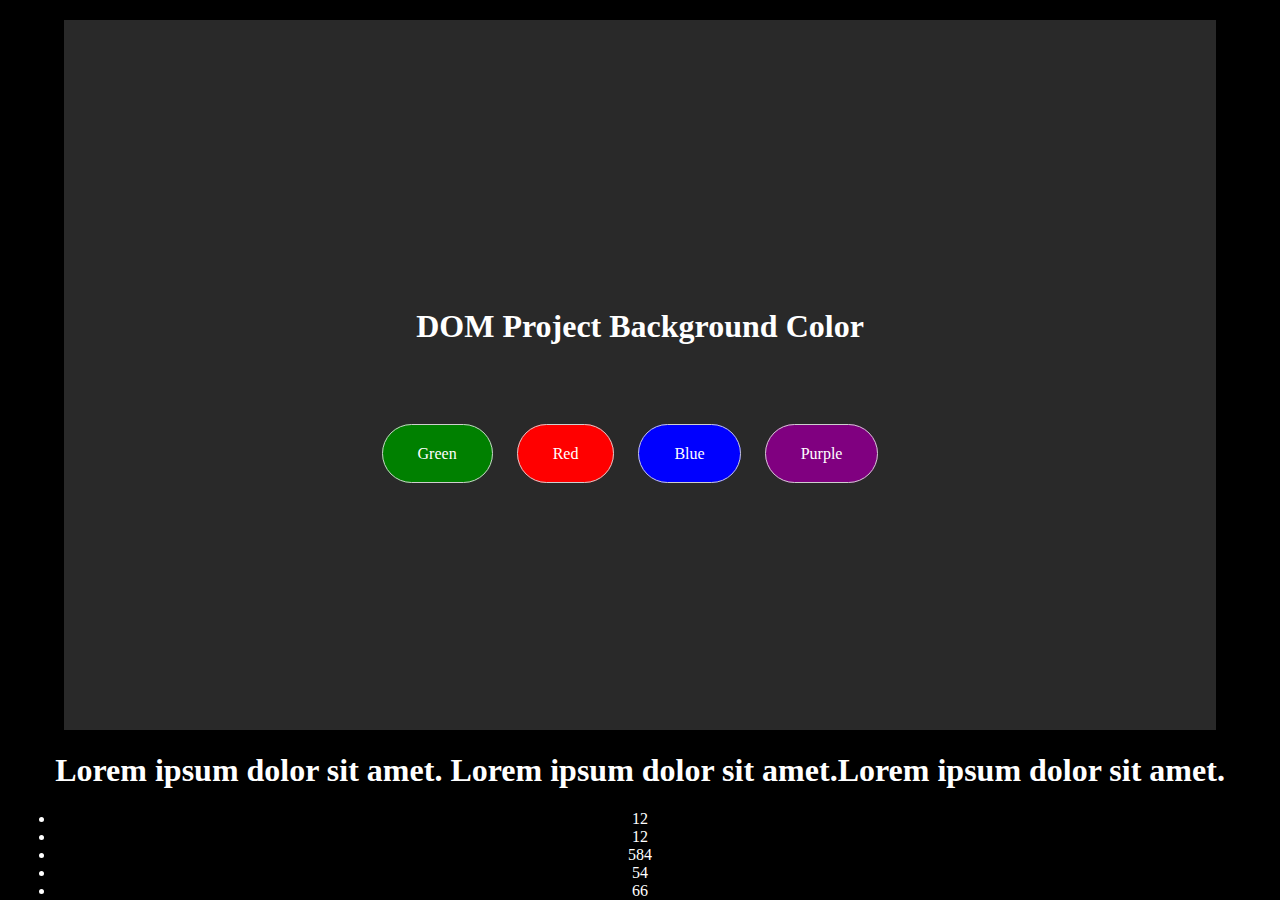
<file: 7-DOM-projects/index.html>
<!DOCTYPE html>
<html lang="en">
<head>
    <meta charset="UTF-8">
    <meta name="viewport" content="width=device-width, initial-scale=1.0">
    <link rel="stylesheet" href="style.css">
    <title>DOM Projects</title>
</head>
<body>

    <div class="container">
        <div class="content">
            <h1>DOM Project Background Color</h1>
            <div class="color-plate">
                
                <span class="button" id="green">Green</span>
                <span class="button" id="red">Red</span>
                <span class="button" id="blue">Blue</span>
                <span class="button" id="purple">Purple</span>
            </div>
        </div>
    </div>
    <div>
        <h1>Lorem ipsum dolor sit amet. Lorem ipsum dolor sit amet.Lorem ipsum dolor sit amet.</h1>
        <li>12</li>
        <li>12</li>
        <li>584</li>
        <li>54</li>
        <li>66</li>
    </div>
    

    <script src="function.js"></script>
</body>
</html>
</file>
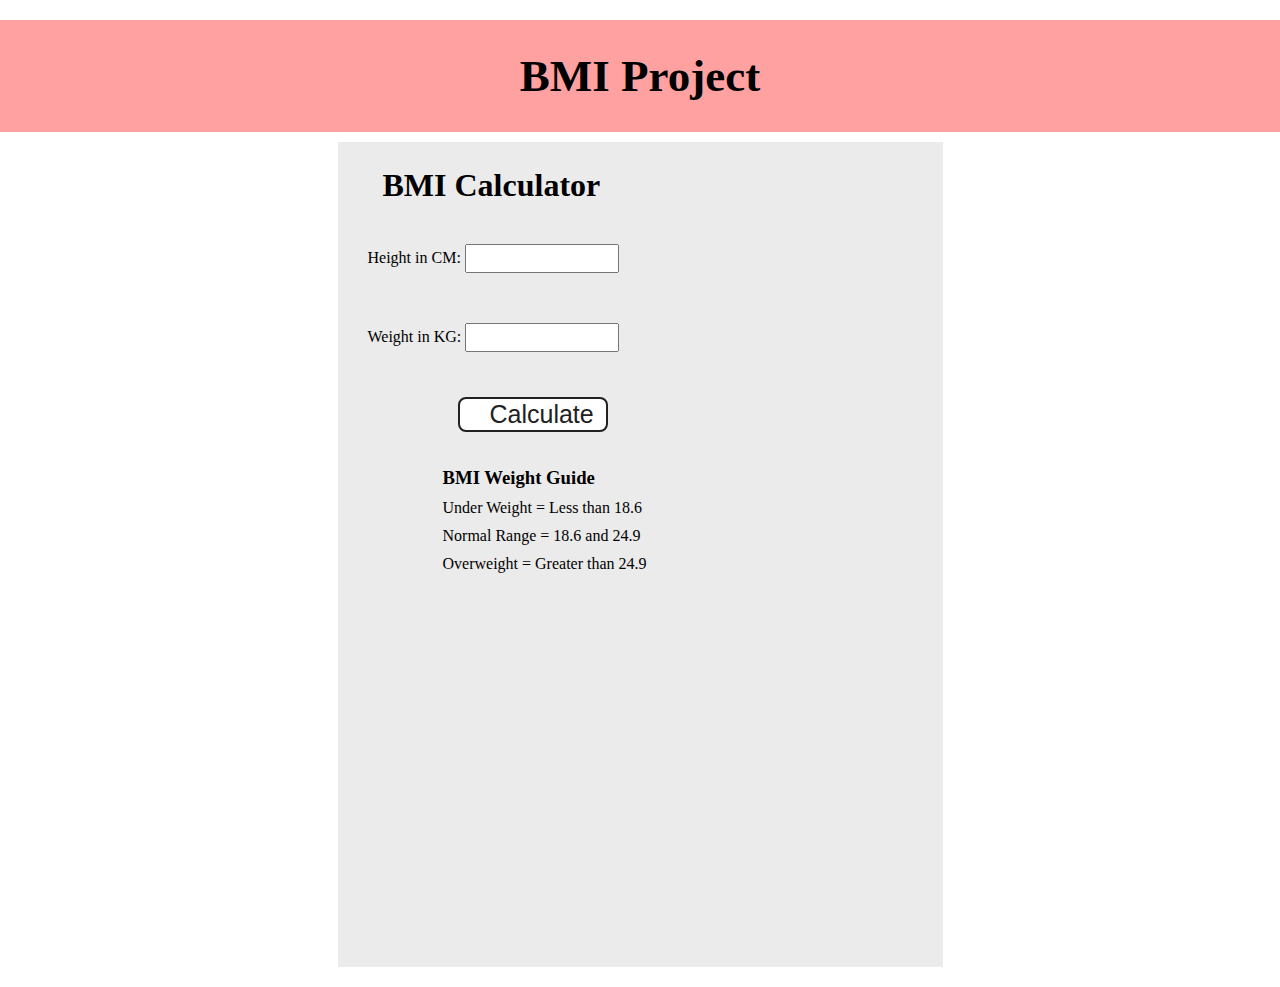
<file: 7-DOM-projects/BMI/index.html>
<!DOCTYPE html>
<html lang="en">
  <head>
    <meta charset="UTF-8" />
    <meta name="viewport" content="width=device-width, initial-scale=1.0" />
    <meta http-equiv="X-UA-Compatible" content="ie=edge" />
    <link rel="stylesheet" href="style.css" />
    <title>BMI Calculator</title>
  </head>
  <body>
    <nav>
      <a aria-current="page">BMI Project</a>
    </nav>

    <div class="container">
      <h1>BMI Calculator</h1>
      <form>
        <p><label>Height in CM: </label><input type="text" id="height" /></p>
        <p><label>Weight in KG: </label><input type="text" id="weight" /></p>
        <button>Calculate</button>
        <div
          style="color: rgb(255, 21, 21); font-weight: 700"
          id="results"
        ></div>
        <div
          style="color: rgb(116, 10, 255); font-weight: 700"
          id="weight-base"
        ></div>
        <div id="weight-guide">
          <h3>BMI Weight Guide</h3>
          <p>Under Weight = Less than 18.6</p>
          <p>Normal Range = 18.6 and 24.9</p>
          <p>Overweight = Greater than 24.9</p>
        </div>
      </form>
    </div>
  </body>
  <script src="bmi.js"></script>
</html>
</file>
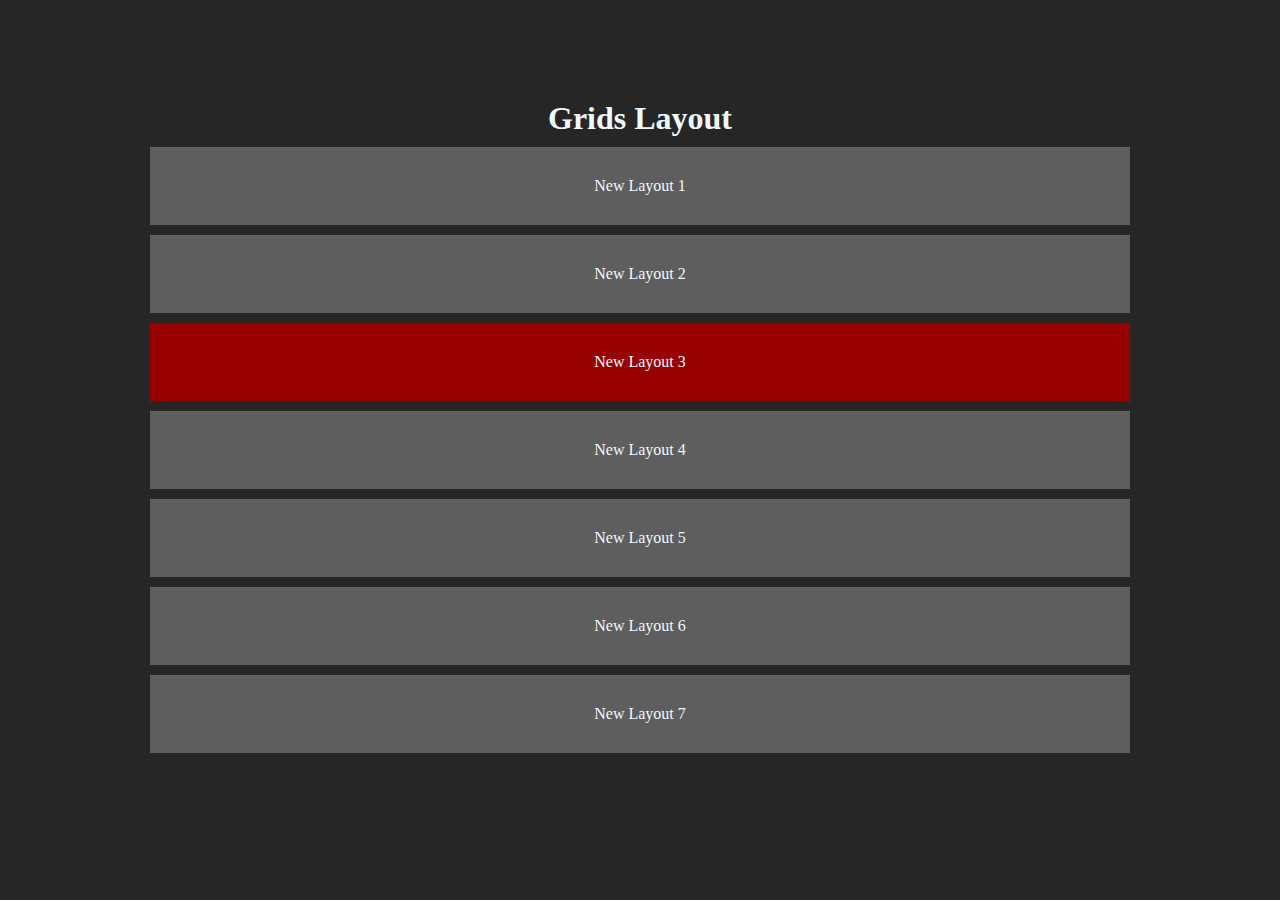
<file: 6-dom/event.html>
<!DOCTYPE html>
<html lang="en">
  <head>
    <meta charset="UTF-8" />
    <meta name="viewport" content="width=device-width, initial-scale=1.0" />
    <title>Document</title>
  </head>

  <style>
    * {
      max-width: 1000px;
      margin: 0 auto;
      background-color: rgb(38, 38, 38);
      color: aliceblue;
    }
    .container {
      margin: 100px 0px;
      text-align: center;
    }
    .list {
      display: flex;
      flex-direction: column;
    }
    .grid {
      background-color: rgb(94, 94, 94);
      padding: 30px 80px;
      margin: 10px;
      display: flex;
      flex-direction: column;
    }
    .three {
      background-color: rgb(151, 0, 0);
    }
  </style>
  <body>
    <div class="container">
      <h1>Grids Layout</h1>
      <div id="list">
        <span class="grid" id="1"> New Layout 1</span>
        <span class="grid" id="2"> New Layout 2</span>
        <span class="grid three" id="3"> New Layout 3</span>
        <span class="grid" id="4"> New Layout 4</span>
        <span class="grid" id="5"> New Layout 5</span>
        <span class="grid" id="6"> New Layout 6</span>
        <span class="grid" id="7"> New Layout 7</span>
      </div>
    </div>
  </body>

  <script>
    // document.getElementById("list").addEventListener("click", function (e) {
    //   console.log("list clicked");
    // }, false);

    // there have two events bubbling and capturing  
    // bubbling is working bottom to top and capturing top to bottom event
    //  false is bubbling and true is capturing

    // document.getElementById("3").addEventListener("click", function (e) {
    //   console.log("grid items clicked");
    // }, false);

    //  ------------      click and remove item
    document.getElementById("list").addEventListener('click', function(e){
        console.log(e.target);
        let removeItem = e.target;
        removeItem.remove();
    })

  </script>
</html>
</file>
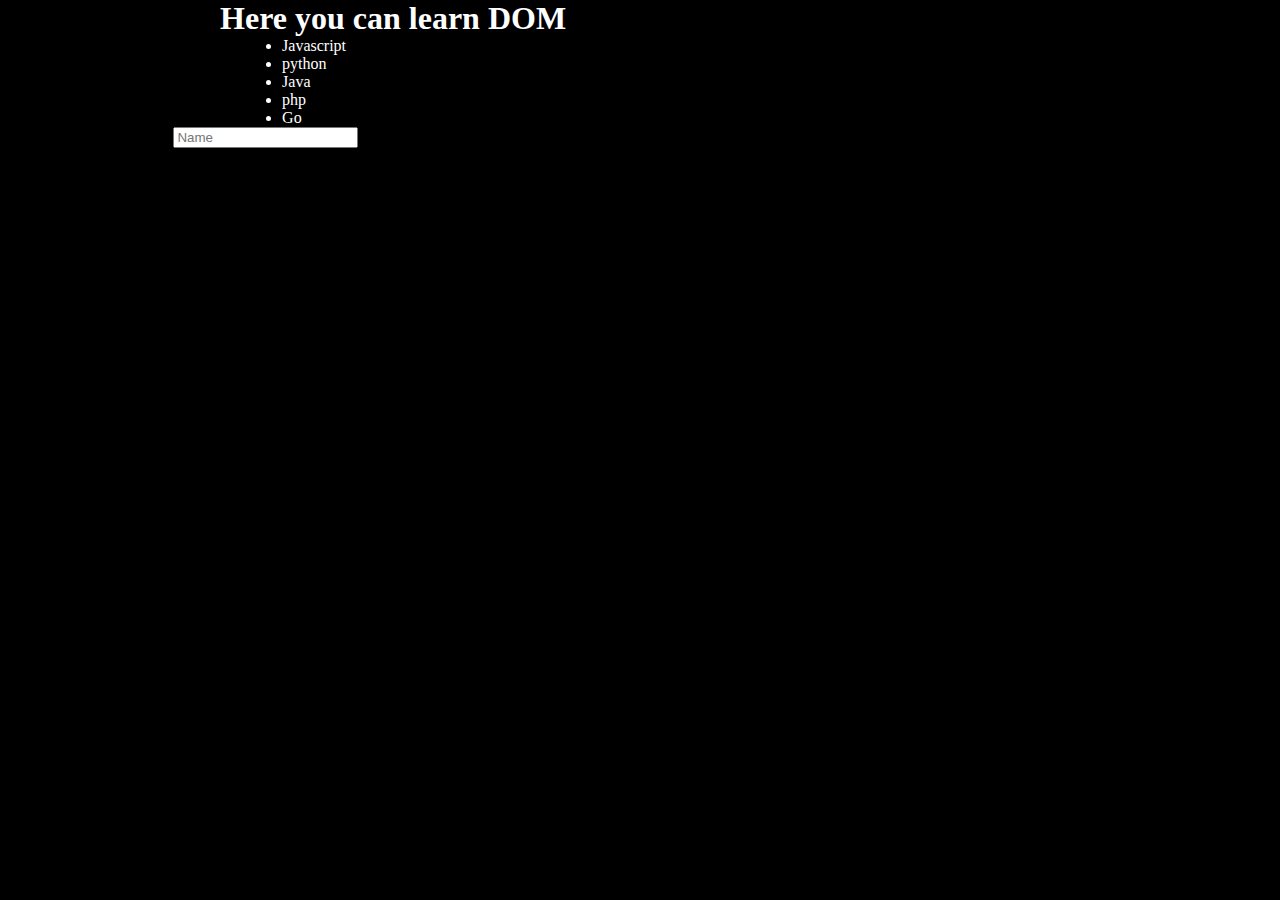
<file: 6-dom/one.html>
<!DOCTYPE html>
<html lang="en">
  <head>
    <meta charset="UTF-8" />
    <title>DOM Learning</title>
  </head>
  <style>
    .bg-container {
      background-color: black;
    }
    * {
      color: rgb(255, 255, 255);
      max-width: 90%;
      margin: 0 auto;
      align-items: center;
      justify-content: center;
      text-align: left;
    }
  </style>
  <body class="bg-container">
    <div class="parent">
      <h1 class="heading">Here you can learn DOM</h1>

      <ul>
        <li class="items">Javascript</li>
        <li class="items">python</li>
        <li class="items">Java</li>
        <li class="items">php</li>
        <li class="items">Go</li>
      </ul>
      <input class="input-text" type="text" placeholder="Name" />
    </div>

    <!-- ------------  Script JS --------------------- -->
    <script>
      const parent = document.querySelector(".parent");
      // console.log(parent);
      // console.log(parent.children);
      // console.log(parent.children[1].children[2].innerHTML);

      for (let i = 0; i < parent.children[1].children.length; i++) {
        console.log(parent.children[1].children[i].innerHTML);
      }
    </script>
  </body>
</html>
</file>
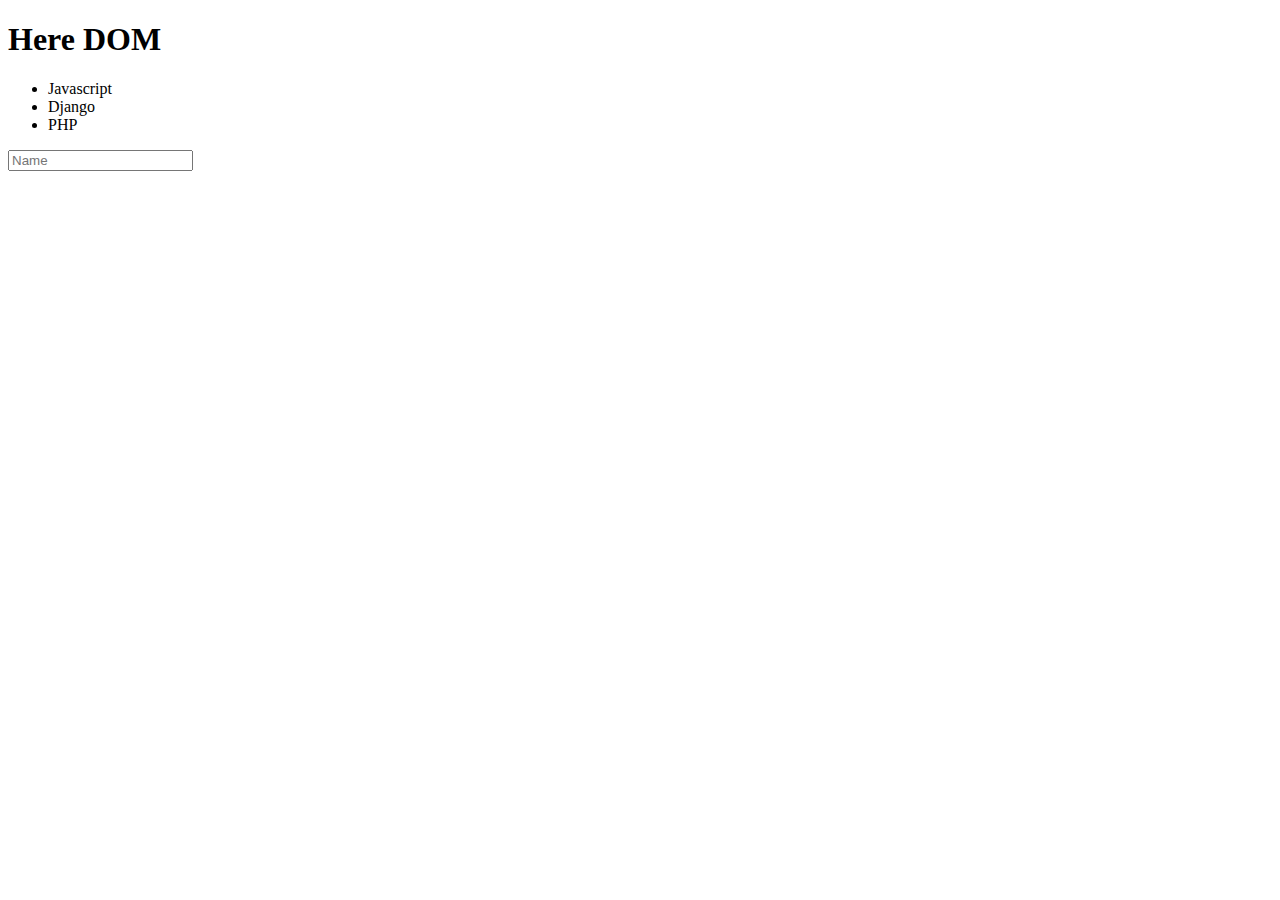
<file: 6-dom/two.html>
<!DOCTYPE html>
<html lang="en">
  <head>
    <meta charset="UTF-8" />
    <meta name="viewport" content="width=device-width, initial-scale=1.0" />
    <title>Document</title>
  </head>
  <body class="bg-container">
    <div class="parent">
      <h1 class="heading">Here DOM</h1>

      <ul class="language">
        <li class="items">Javascript</li>
      </ul>
      <input class="input-text" type="text" placeholder="Name" />
    </div>

    <script>
      function addLanguage(langName) {
        const li = document.createElement("li");
        li.innerHTML = `${langName}`;
        const newLanguage = document.querySelector(".language");
        newLanguage.appendChild(li);
      }
      addLanguage("Python");
      addLanguage("PHP");

      function addOptLanguage(langName) {
        const li = document.createElement("li");
        li.appendChild(document.createTextNode(langName));
        document.querySelector(".language").appendChild(li);
      }
      addOptLanguage("Java");

      // Edit
      const secondLang = document.querySelector("li:nth-child(2)");
      // secondLang.innerHTML="TypeScript";
      const newLi = document.createElement("li");
      newLi.textContent = "Django";
      secondLang.replaceWith(newLi);

      // remove element
      const lastLang = document.querySelector("li:nth-child(4)");
      lastLang.remove();
    </script>
  </body>
</html>
</file>
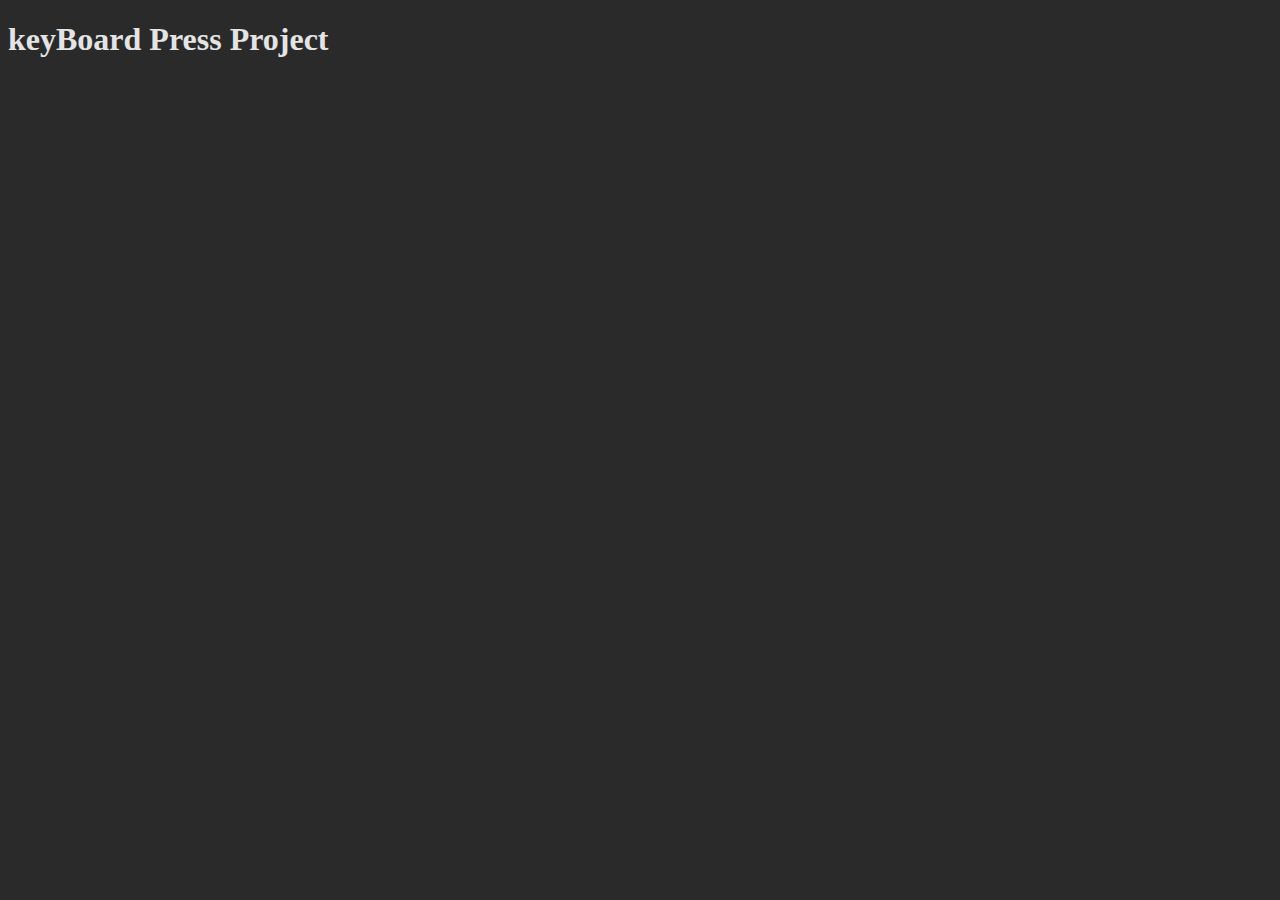
<file: 8-async-project/keyboard.html>
<!DOCTYPE html>
<html lang="en">
  <head>
    <meta charset="UTF-8" />
    <meta name="viewport" content="width=device-width, initial-scale=1.0" />
    <title>KeyBoard</title>
  </head>
  <body style="background-color: rgb(42, 42, 42); color: rgb(228, 228, 228)">
    <div class="project">
      <div id="insert">
        <h1 class="key">keyBoard Press Project</h1>
      </div>
    </div>




    <!--  script file -->
    <script>
      const insert = document.getElementById("insert");

      window.addEventListener("keydown", (e) => {
        insert.innerHTML = `
     <div class="color">
        <table>
  <tr>
    <th>Key</th>
    <th>Keycode</th>
    <th>Code</th>
  </tr>
  <tr>
    <td>${e.key === " "? "space": e.key}</td>
    <td>${e.keyCode}</td>
    <td>${e.code}</td>
  </tr>
</table>
</div>

    `;
      });

    </script>
  </body>
</html>
</file>
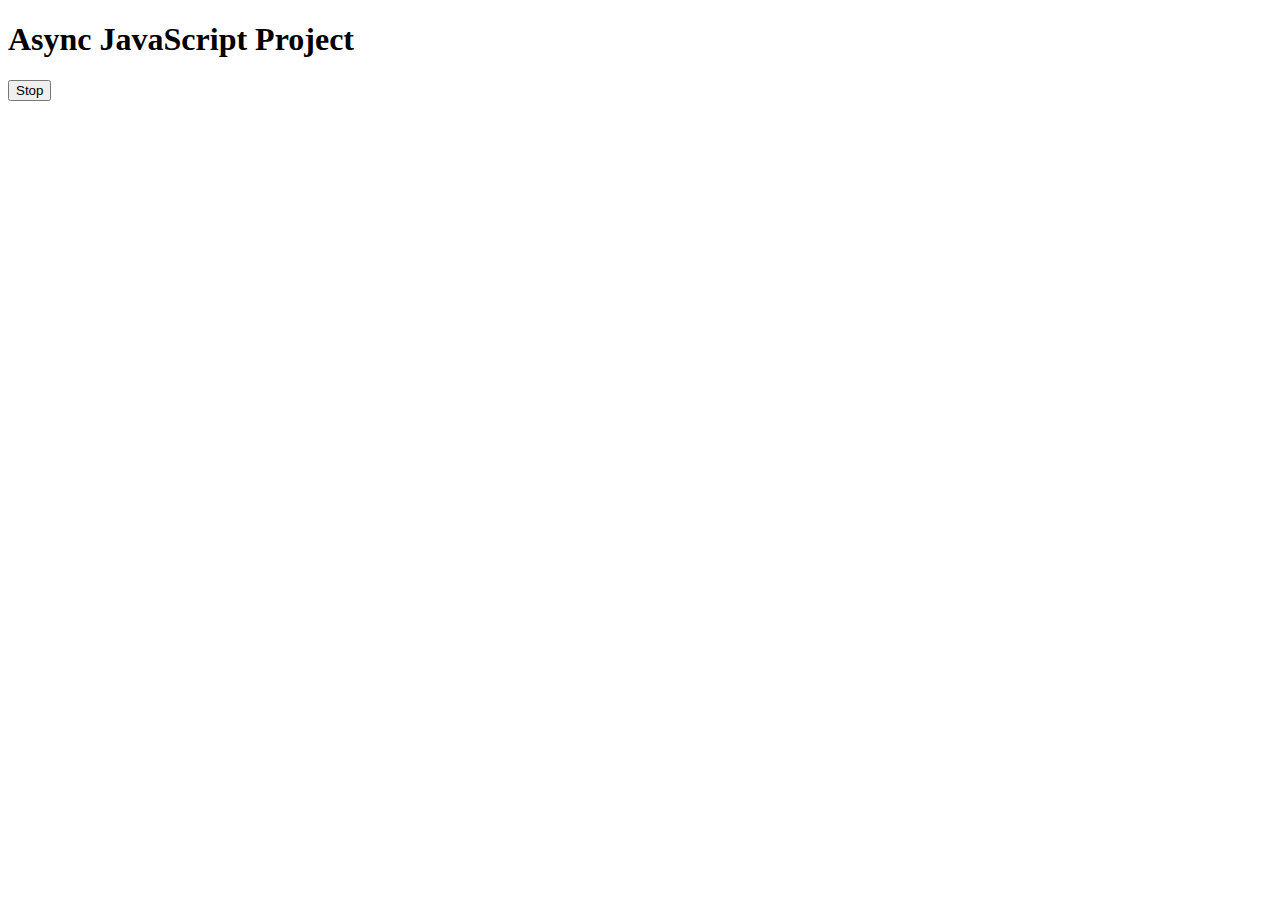
<file: 8-async-project/one.html>
<!DOCTYPE html>
<html lang="en">
  <head>
    <meta charset="UTF-8" />
    <meta name="viewport" content="width=device-width, initial-scale=1.0" />
    <title>Async JavaScript</title>
  </head>
  <body>
    <h1>Async JavaScript Project</h1>

    <button id="stop">Stop</button>
  </body>
  <script>
    const sayName = function () {
      console.log("Kamrul");
    };
    const changeText = function () {
        document.querySelector("h1").innerHTML="Name kamrul";

    };
    setTimeout(changeText, 2000)
    setTimeout(sayName, 3000);
  </script>
</html>
</file>
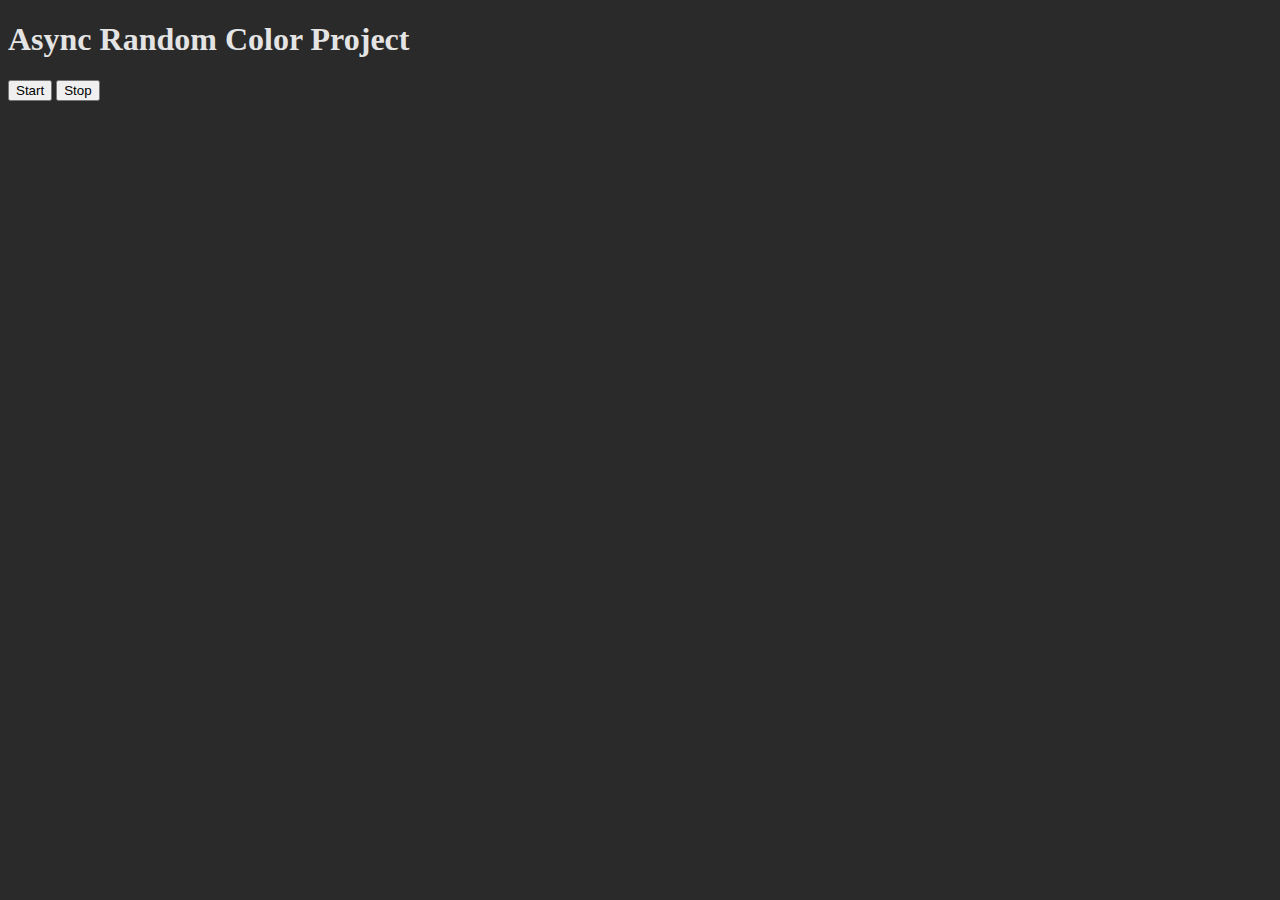
<file: 8-async-project/randomColor.html>
<!DOCTYPE html>
<html lang="en">
  <head>
    <meta charset="UTF-8" />
    <meta name="viewport" content="width=device-width, initial-scale=1.0" />
    <title>Async JavaScript</title>
  </head>
  <body style="background-color: rgb(42, 42, 42); color: rgb(228, 228, 228);">
    <h1>Async Random Color Project</h1>
    
    <button id="start">Start</button>
    <button id="stop">Stop</button>

    <script src="colorScript.js"></script>
  </body>

</html>
</file>
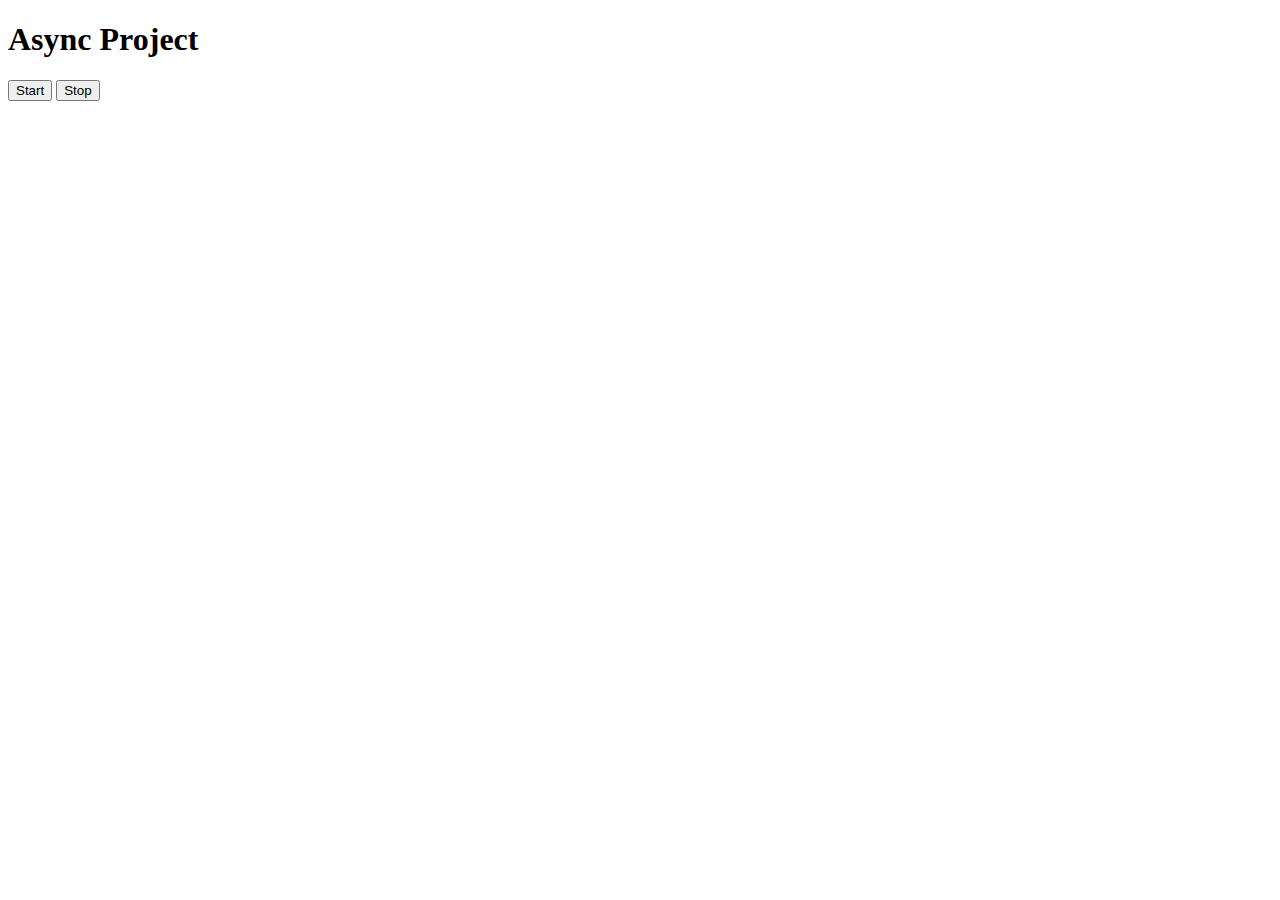
<file: 8-async-project/two.html>
<!DOCTYPE html>
<html lang="en">
  <head>
    <meta charset="UTF-8" />
    <meta name="viewport" content="width=device-width, initial-scale=1.0" />
    <title>Async JavaScript</title>
  </head>
  <body>
    <h1>Async Project</h1>

    <button id="start">Start</button>
    <button id="stop">Stop</button>
  </body>
  <script>
    const sayDate=function(e){
        console.log(e, Date.now());
    }
    const intervalId = document.getElementById("start").addEventListener('click', function(){
        setInterval(sayDate, 2000, "MK")
    })
    const clearIn = document.getElementById("stop").addEventListener('click', function(){
        clearInterval(intervalId);
    })
  </script>
</html>
</file>
<file: 7-DOM-projects/style.css>
body{
    max-width: 100%;
    height: 100vh;
    margin: 0 auto;
    color: white;
    background-color: black;
    display: flex;
    flex-direction: column;
    justify-content: center;
    text-align: center;
    align-items: center;

}
.container {
    width: 90%;
    margin-top: 20px;
    display: flex;
    flex-direction: column;
    justify-content: center;
    text-align: center;
    align-items: center;
    background-color: rgb(41, 41, 41);
    height: 800px;
}
.color-plate {
    margin-top: 100px;
}

.button {
    border: 1px solid rgb(206, 206, 206);
    padding: 20px 35px;
    border-radius: 50px;
    margin-right: 20PX;
}

#green{
    background-color: green;
}

#red{
    background-color: red;
}

#blue{
    background-color: blue;
}

#purple{
    background-color: purple;
}
</file>
<file: 7-DOM-projects/BMI/style.css>
*{
    padding: 0px 0px;
    margin: 10px 0px;
}
.container {
    width: 575px;
    height: 825px;
  
    background-color: #ebebeb;
    padding-left: 30px;
    margin: 0 auto;
  }
  nav {
    background-color: #ffa1a1;
    max-width: 100%;
    padding: 30px;

    color: #212121;
    text-decoration: none;
    text-align: center;
    margin: 0 auto;
  }
  nav a{
    color: #000000;
    font-size: 45px;
    font-weight: 600;
    
  }
  #height,
  #weight {
    width: 150px;
    height: 25px;
    margin-top: 30px;
  }
  
  #weight-guide {
    margin-left: 75px;
    margin-top: 25px;
  }
  
  #results {
    font-size: 35px;
    margin-left: 90px;
    margin-top: 20px;
    color: rgb(241, 241, 241);
  }
  
  button {
    width: 150px;
    height: 35px;
    margin-left: 90px;
    margin-top: 25px;
    background-color: #fff;
    padding: 1px 30px;
    border-radius: 8px;
    color: #212121;
    text-decoration: none;
    border: 2px solid #212121;
  
    font-size: 25px;
  }
  
  h1 {
    padding-left: 15px;
    padding-top: 25px;
    
  }
</file>
